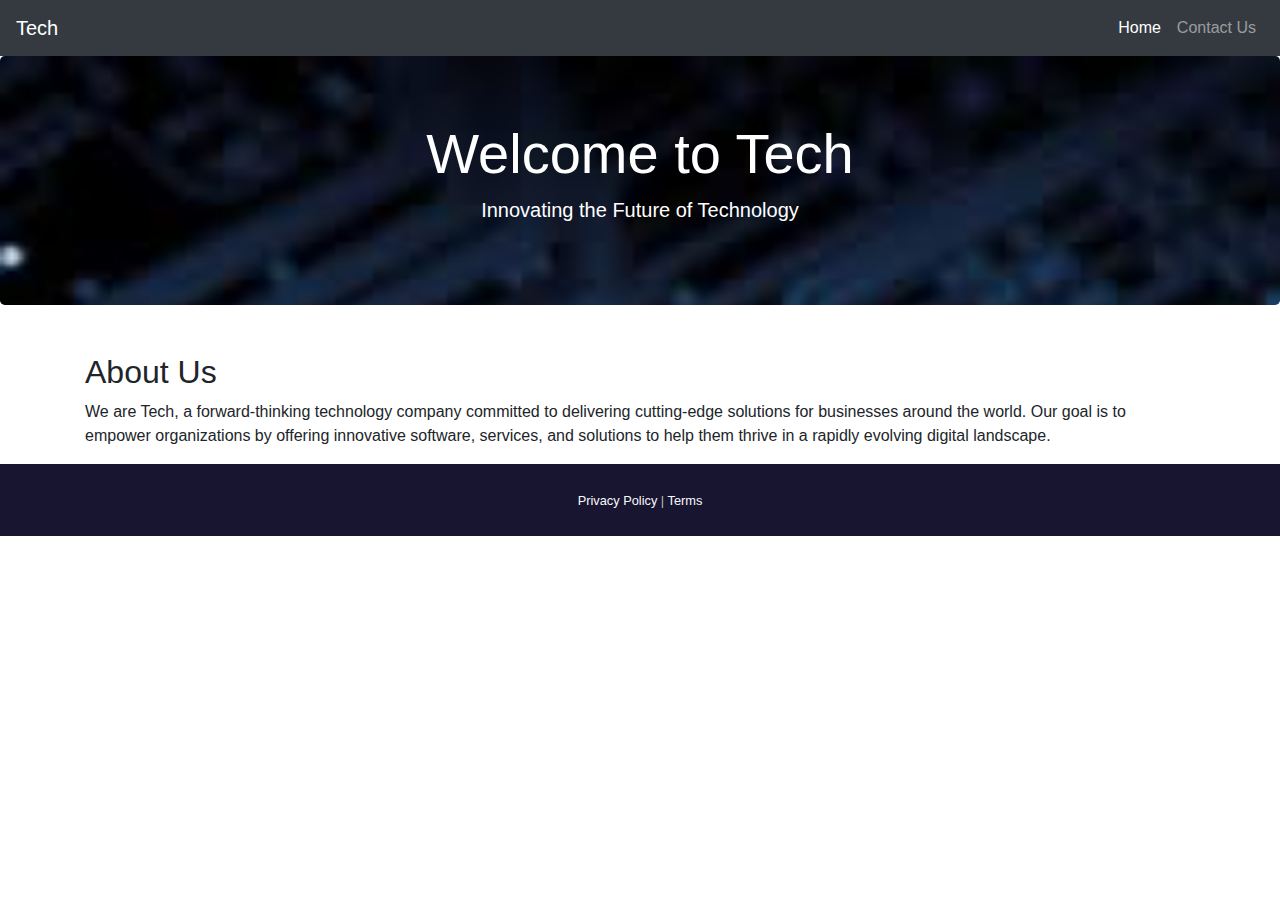
<file: index.html>
<!DOCTYPE html>
<html lang="en">
<head>
    <meta charset="UTF-8">
    <meta name="viewport" content="width=device-width, initial-scale=1.0">
    <title>Tech</title>
    <link href="https://stackpath.bootstrapcdn.com/bootstrap/4.5.2/css/bootstrap.min.css" rel="stylesheet" crossorigin="anonymous">
    <link rel="stylesheet" href="style.css">
    <link href="https://stackpath.bootstrapcdn.com/bootstrap/4.5.2/css/bootstrap.min.css" rel="stylesheet" integrity="sha384-pzjw8f+ua7Kw1TIq0i7Owv8a5Y1/7q3AaE2f6MbZ1xXvRVeGJw2MK1m5ggF9jX3E" crossorigin="anonymous">
</head>
<body>
    <!-- Navigation Bar -->
    <nav class="navbar navbar-expand-lg navbar-dark bg-dark">
        <a class="navbar-brand" href="#">Tech</a>
        <button class="navbar-toggler" type="button" data-toggle="collapse" data-target="#navbarNav" aria-controls="navbarNav" aria-expanded="false" aria-label="Toggle navigation">
            <span class="navbar-toggler-icon"></span>
        </button>
        <div class="collapse navbar-collapse" id="navbarNav">
            <ul class="navbar-nav ml-auto">
                <li class="nav-item active">
                    <a class="nav-link" href="#">Home</a>
                </li>
                <li class="nav-item">
                    <a class="nav-link" href="contact.html">Contact Us</a>
                </li>
            </ul>
        </div>
    </nav>

    <!-- Banner -->
    <div class="jumbotron text-center" style="background-image: url('download\ \(8\).jpeg'); background-size: cover;">
        <h1 class="display-4 text-white">Welcome to Tech</h1>
        <p class="lead text-white">Innovating the Future of Technology</p>
    </div>

    <!-- About Us Section -->
    <div class="container mt-5">
        <h2>About Us</h2>
        <p>We are Tech, a forward-thinking technology company committed to delivering cutting-edge solutions for businesses around the world. Our goal is to empower organizations by offering innovative software, services, and solutions to help them thrive in a rapidly evolving digital landscape.</p>
    </div>

    <!-- Footer -->
     <footer class="text-center py-4">
        <small><a href="#" class="text-light">Privacy Policy</a> | <a href="#" class="text-light">Terms</a></small>
    </footer>

    <script src="https://code.jquery.com/jquery-3.5.1.slim.min.js" integrity="sha384-DfXdz2htPH0lsSSs5nCTpuj/zy2p6IH9z8Jzv+3pLJWwSlx0Cpo8Po3RyXx+v2T5" crossorigin="anonymous"></script>
    <script src="https://cdn.jsdelivr.net/npm/@popperjs/core@2.9.1/dist/umd/popper.min.js" integrity="sha384-CkQLh+aU7Nhzv5jRz1T5tyUVg+sfnfow1QJz2unBOA2ijLk9TIz1qtz6Jh6zK0Dq" crossorigin="anonymous"></script>
    <script src="https://stackpath.bootstrapcdn.com/bootstrap/4.5.2/js/bootstrap.min.js" integrity="sha384-pzjw8f+ua7Kw1TIq0i7Owv8a5Y1/7q3AaE2f6MbZ1xXvRVeGJw2MK1m5ggF9jX3E" crossorigin="anonymous"></script>
</body>
</html>
</file>
<file: style.css>
body {
    font-family: 'Poppins', sans-serif;
}

/* Hero Section with Overlay */
.hero {
    background: linear-gradient(rgba(0,0,0,0.6), rgba(0,0,0,0.6)),
                url('download (8).jpeg') center/cover no-repeat;
    padding: 120px 20px;
}

/* Button hover effect */
.btn-primary {
    transition: 0.3s;
}
.btn-primary:hover {
    background-color: #0056b3;
    transform: translateY(-3px);
}

/* Footer styling */
footer {
    background: #181531;
    color: #bbb;
}
footer a {
    text-decoration: none;
}
footer a:hover {
    color: white;
}
</file>
